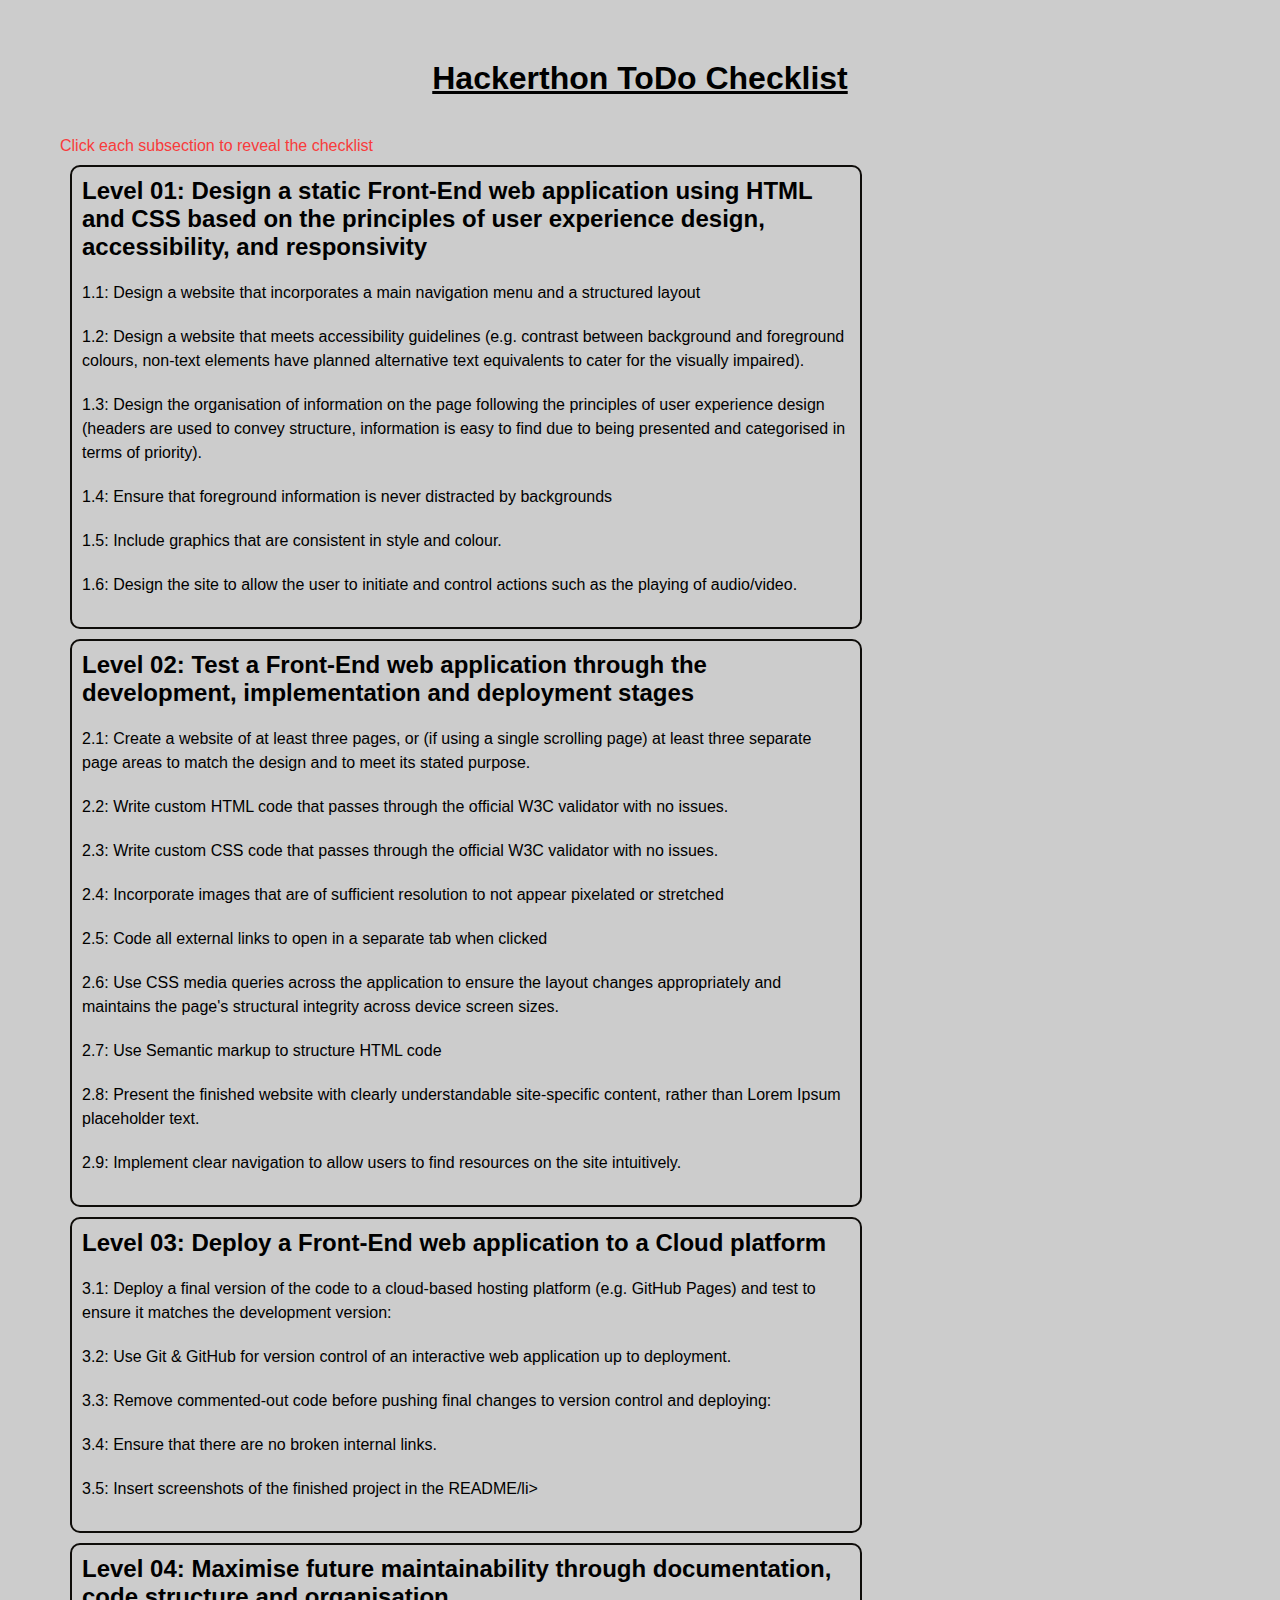
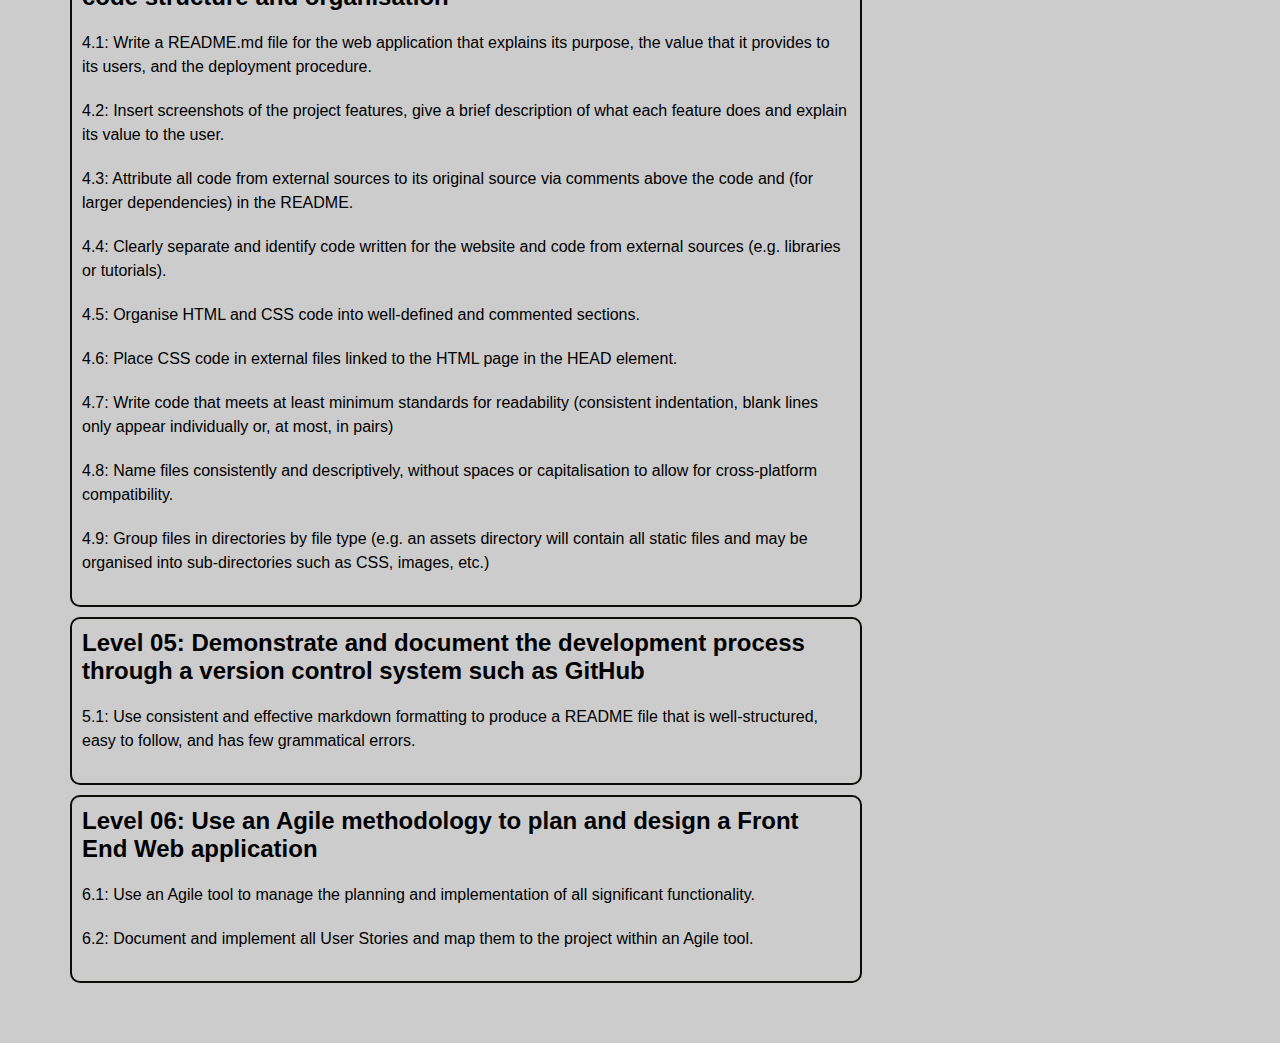
<file: index.html>
<!DOCTYPE html>
<html lang="en">

<head>
    <meta charset="UTF-8">
    <meta name="viewport" content="width=device-width, initial-scale=1.0">
    <title>Hackerthon ToDo Checklist</title>
    <link rel="stylesheet" href="./style.css">
</head>

<body>
    <div class="main-container">
        <h1>Hackerthon ToDo Checklist</h1>
        <p style="color: rgb(248, 59, 59);">Click each subsection to reveal the checklist</p>

        <section class="level-1-section">
            <h2>Level 01: Design a static Front-End web application using HTML and CSS based on the principles of user
                experience design, accessibility, and responsivity</h2>
            <ul class="category">
                <li class="button" onclick="toggleSubcategories('subcategories1.1')">1.1: Design a website that
                    incorporates
                    a
                    main navigation menu and a structured layout</li>
                <ul class="subcategories" id="subcategories1.1">
                    <li>
                        <input type="checkbox" class="completed" id="subcat1.1.1" />
                        <label for="subcat1.1.1">Did you ensure that the user knows which page they are at?</label>
                    </li>
                    <li>
                        <input type="checkbox" class="completed" id="subcat1.1.2" />
                        <label for="subcat1.1.2">Have your branding in place?</label>
                    </li>
                    <li>
                        <input type="checkbox" class="completed" id="subcat1.1.3" />
                        <label for="subcat1.1.3">Make sure all links are working as they should?</label>
                    </li>
                    <li>
                        <input type="checkbox" class="completed" id="subcat1.1.4" />
                        <label for="subcat1.1.4">Ensure style consistency across the site?</label>
                    </li>
                </ul>
            </ul>
            <ul class="category">
                <li class="button" onclick="toggleSubcategories('subcategories1.2')">1.2: Design a website that meets
                    accessibility guidelines (e.g.
                    contrast between background and foreground colours, non-text
                    elements have planned alternative text equivalents to cater for
                    the visually impaired).</li>
                <ul class="subcategories" id="subcategories1.2">
                    <li>
                        <input type="checkbox" class="completed" id="subcat1.2.1" />
                        <label for="subcat1.2.1">Did you give appropriate alternative (alt) text for all images?</label>
                    </li>
                    <li>
                        <input type="checkbox" class="completed" id="subcat1.2.2" />
                        <label for="subcat1.2.2">Did you test your contrast ratio?</label>
                    </li>
                    <li>
                        <input type="checkbox" class="completed" id="subcat1.2.3" />
                        <label for="subcat1.2.3">Is your font style legible?</label>
                    </li>
                    <li>
                        <input type="checkbox" class="completed" id="subcat1.2.4" />
                        <label for="subcat1.2.4">Did you consider an appropriate color scheme for the purpose of your
                            site?</label>
                    </li>
                </ul>
            </ul>
            <ul class="category">
                <li class="button" onclick="toggleSubcategories('subcategories1.3')">1.3: Design the organisation of
                    information
                    on the page following the
                    principles of user experience design (headers are used to convey
                    structure, information is easy to find due to being presented and
                    categorised in terms of priority).</li>
                <ul class="subcategories" id="subcategories1.3">
                    <li>
                        <input type="checkbox" class="completed" id="subcat1.3.1" />
                        <label for="subcat1.3.1">Does the user know the purpose of the site at first glance?</label>
                    </li>
                    <li>
                        <input type="checkbox" class="completed" id="subcat1.3.2" />
                        <label for="subcat1.3.2">Have you broken down the content into readable parts?</label>
                    </li>
                    <li>
                        <input type="checkbox" class="completed" id="subcat1.3.3" />
                        <label for="subcat1.3.3">Are any interactions expected from the user clearly understood and
                            followed?</label>
                    </li>
                    <li>
                        <input type="checkbox" class="completed" id="subcat1.3.4" />
                        <label for="subcat1.3.4">Is navigating intuitive?</label>
                    </li>
                </ul>
            </ul>
            <ul class="category">
                <li class="button" onclick="toggleSubcategories('subcategories1.4')">1.4: Ensure that foreground
                    information
                    is
                    never distracted by
                    backgrounds</li>
                <ul class="subcategories" id="subcategories1.4">
                    <li>
                        <input type="checkbox" class="completed" id="subcat1.4.1" />
                        <label for="subcat1.4.1">Is the text legible, with the background color or image not distracting
                            from
                            the content?</label>
                    </li>
                    <li>
                        <input type="checkbox" class="completed" id="subcat1.4.2" />
                        <label for="subcat1.4.2">Does the color scheme avoid distractions or impacts on
                            legibility?</label>
                    </li>
                    <li>
                        <input type="checkbox" class="completed" id="subcat1.4.3" />
                        <label for="subcat1.4.3">Are CSS animations used subtly and appropriately to meet the
                            need?</label>
                    </li>
                </ul>
            </ul>
            <ul class="category">
                <li class="button" onclick="toggleSubcategories('subcategories1.5')">1.5: Include graphics that are
                    consistent
                    in
                    style and colour.</li>
                <ul class="subcategories" id="subcategories1.5">
                    <li>
                        <input type="checkbox" class="completed" id="subcat1.5.1" />
                        <label for="subcat1.5.1">Are images and graphics consistent in size?</label>
                    </li>
                    <li>
                        <input type="checkbox" class="completed" id="subcat1.5.2" />
                        <label for="subcat1.5.2">Is the color scheme followed regarding graphics?</label>
                    </li>
                    <li>
                        <input type="checkbox" class="completed" id="subcat1.5.3" />
                        <label for="subcat1.5.3">Is there overall consistency across the site?</label>
                    </li>

                </ul>
            </ul>
            <ul class="category">
                <li class="button" onclick="toggleSubcategories('subcategories1.6')">1.6: Design the site to allow the
                    user
                    to
                    initiate and control actions
                    such as the playing of audio/video.</li>
                <ul class="subcategories" id="subcategories1.6">
                    <li>
                        <input type="checkbox" class="completed" id="subcat1.6.1" />
                        <label for="subcat1.6.1">Does the video refrain from autoplay, allowing users to choose whether
                            or
                            not
                            it plays?</label>
                    </li>
                    <li>
                        <input type="checkbox" class="completed" id="subcat1.6.2" />
                        <label for="subcat1.6.2">Is the iframe responsive across screens?</label>
                    </li>
                    <li>
                        <input type="checkbox" class="completed" id="subcat1.6.3" />
                        <label for="subcat1.6.3">If audio is used, can users control whether or not it plays?</label>
                    </li>
                </ul>
            </ul>
        </section>

        <section class="level-2-section">
            <h2>Level 02: Test a Front-End web application through the development,
                implementation and deployment stages</h2>
            <ul class="category">
                <li class="button" onclick="toggleSubcategories('subcategories2.1')">2.1: Create a website of at least
                    three
                    pages, or (if using a single
                    scrolling page) at least three separate page areas to match the
                    design and to meet its stated purpose.</li>
                <ul class="subcategories" id="subcategories2.1">
                    <li>
                        <input type="checkbox" class="completed" id="subcat2.1.1" />
                        <label for="subcat2.1.1">Have you coded them so they are not identical across three, differing
                            from
                            one
                            another?</label>
                    </li>
                    <li>
                        <input type="checkbox" class="completed" id="subcat2.1.2" />
                        <label for="subcat2.1.2">Do your pages have a clear purpose, beyond the structured design of the
                            usual
                            (Navbar, Footer, etc)?</label>
                    </li>
                </ul>
            </ul>
            <ul class="category">
                <li class="button" onclick="toggleSubcategories('subcategories2.2')">2.2: Write custom HTML code that
                    passes
                    through the official W3C
                    validator with no issues.</li>
                <ul class="subcategories" id="subcategories2.2">
                    <li>
                        <input type="checkbox" class="completed" id="subcat2.2.1" />
                        <label for="subcat2.2.1"><a href="https://jigsaw.w3.org/css-validator" target="_blank">W3 HTML
                                Validator</a></label>
                    </li>
                    <li>
                        <input type="checkbox" class="completed" id="subcat2.2.2" />
                        <label for="subcat2.2.2">Have you cleared all errors?</label>
                    </li>
                    <li>
                        <input type="checkbox" class="completed" id="subcat2.2.3" />
                        <label for="subcat2.2.3">Did you try not to leave any warnings?</label>
                    </li>
                </ul>
            </ul>
            <ul class="category">
                <li class="button" onclick="toggleSubcategories('subcategories2.3')">2.3: Write custom CSS code that
                    passes
                    through the official W3C
                    validator with no issues.</li>
                <ul class="subcategories" id="subcategories2.3">
                    <li>
                        <input type="checkbox" class="completed" id="subcat2.3.1" />
                        <label for="subcat2.3.1"><a href="https://validator.w3.org/" target="_blank">W3 CSS
                                Validator</a></label>
                    </li>
                    <li>
                        <input type="checkbox" class="completed" id="subcat2.3.2" />
                        <label for="subcat2.3.2">Have you cleared all errors?</label>
                    </li>
                    <li>
                        <input type="checkbox" class="completed" id="subcat2.3.3" />
                        <label for="subcat2.3.3">Did you try not to leave any warnings?</label>
                    </li>
                </ul>
            </ul>
            <ul class="category">
                <li class="button" onclick="toggleSubcategories('subcategories2.4')">2.4: Incorporate images that are of
                    sufficient resolution to not appear
                    pixelated or stretched</li>
                <ul class="subcategories" id="subcategories2.4">
                    <li>
                        <input type="checkbox" class="completed" id="subcat2.4.1" />
                        <label for="subcat2.4.1">Did you ensure that images are of excellent quality?</label>
                    </li>
                    <li>
                        <input type="checkbox" class="completed" id="subcat2.4.2" />
                        <label for="subcat2.4.2">Did you use CSS to ensure responsiveness for the images?</label>
                    </li>
                </ul>
            </ul>
            <ul class="category">
                <li class="button" onclick="toggleSubcategories('subcategories2.5')">2.5: Code all external links to
                    open in
                    a
                    separate tab when clicked</li>
                <ul class="subcategories" id="subcategories2.5">
                    <li>
                        <input type="checkbox" class="completed" id="subcat2.5.1" />
                        <label for="subcat2.5.1">Have you coded all external links to open in a separate tab when
                            clicked?</label>
                    </li>
                    <li>
                        <input type="checkbox" class="completed" id="subcat2.5.2" />
                        <label for="subcat2.5.2">Did you ensure that when users click on external links, they open in a
                            separate
                            tab?</label>
                    </li>
                </ul>
            </ul>
            <ul class="category">
                <li class="button" onclick="toggleSubcategories('subcategories2.6')">2.6: Use CSS media queries across
                    the
                    application to ensure the
                    layout changes appropriately and maintains the page's
                    structural integrity across device screen sizes.</li>
                <ul class="subcategories" id="subcategories2.6">
                    <li>
                        <input type="checkbox" class="completed" id="subcat2.6.1" />
                        <label for="subcat2.6.1">When testing the responsiveness of your site, have you checked how it
                            displays
                            on all screen sizes?</label>
                    </li>
                    <li>
                        <input type="checkbox" class="completed" id="subcat2.6.2" />
                        <label for="subcat2.6.2">Did you utilize DevTools to examine how your site appears across
                            various
                            devices during responsiveness testing?</label>
                    </li>
                </ul>
            </ul>
            <ul class="category">
                <li class="button" onclick="toggleSubcategories('subcategories2.7')">2.7: Use Semantic markup to
                    structure
                    HTML code</li>
                <ul class="subcategories" id="subcategories2.7">
                    <li>
                        <input type="checkbox" class="completed" id="subcat2.7.1" />
                        <label for="subcat2.7.1">Have you used Semantic markup to structure the HTML code of your
                            website?</label>
                    </li>
                    <li>
                        <input type="checkbox" class="completed" id="subcat2.7.2" />
                        <label for="subcat2.7.2">Did you ensure that Semantic markup was utilized for structuring the
                            HTML
                            code?</label>
                    </li>
                </ul>
            </ul>
            <ul class="category">
                <li class="button" onclick="toggleSubcategories('subcategories2.8')">2.8: Present the finished website
                    with
                    clearly understandable
                    site-specific content, rather than Lorem Ipsum placeholder text.</li>
                <ul class="subcategories" id="subcategories2.8">
                    <li>
                        <input type="checkbox" class="completed" id="subcat2.8.1" />
                        <label for="subcat2.8.1">Have you made sure that all content, even if fictional, appears
                            polished
                            and
                            finished on the site?</label>
                    </li>
                    <li>
                        <input type="checkbox" class="completed" id="subcat2.8.2" />
                        <label for="subcat2.8.2">Did you refrain from using Lorem Ipsum and opt for relevant content
                            that
                            aligns
                            with the project's purpose?</label>
                    </li>
                    <li>
                        <input type="checkbox" class="completed" id="subcat2.8.3" />
                        <label for="subcat2.8.3">Have you ensured that all included content on the site is relevant to
                            the
                            project's purpose to the best of your ability?</label>
                    </li>
                </ul>
            </ul>
            <ul class="category">
                <li class="button" onclick="toggleSubcategories('subcategories2.9')">2.9: Implement clear navigation to
                    allow
                    users to find resources
                    on the site intuitively.</li>
                <ul class="subcategories" id="subcategories2.9">
                    <li>
                        <input type="checkbox" class="completed" id="subcat2.9.1" />
                        <label for="subcat2.9.1"><a
                                href="https://www.optimizesmart.com/website-navigation-best-practices/"
                                target="_blank">Useful Resources</a></label>
                    </li>
                    <li>
                        <input type="checkbox" class="completed" id="subcat2.9.2" />
                        <label for="subcat2.9.2">Have you implemented clear navigation on the site to ensure that users
                            can
                            intuitively find resources?</label>
                    </li>
                    <li>
                        <input type="checkbox" class="completed" id="subcat2.9.3" />
                        <label for="subcat2.9.3">Did you ensure that the navigation system implemented allows users to
                            easily
                            locate resources on the site?</label>
                    </li>
                </ul>
            </ul>
        </section>

        <section class="level-3-section">
            <h2>Level 03: Deploy a Front-End web application to a Cloud platform</h2>
            <ul class="category">
                <li class="button" onclick="toggleSubcategories('subcategories3.1')">3.1: Deploy a final version of the
                    code
                    to a cloud-based hosting
                    platform (e.g. GitHub Pages) and test to ensure it matches the
                    development version:</li>
                <ul class="subcategories" id="subcategories3.1">
                    <li>
                        <input type="checkbox" class="completed" id="subcat3.1.1" />
                        <label for="subcat3.1.1">Have you deployed the final version of your code to a cloud-based
                            hosting
                            platform, such as GitHub Pages?
                        </label>
                    </li>
                    <li>
                        <input type="checkbox" class="completed" id="subcat3.1.2" />
                        <label for="subcat3.1.2">Did you thoroughly test the deployed version to ensure it matches the
                            development version?</label>
                    </li>
                </ul>
            </ul>
            <ul class="category">
                <li class="button" onclick="toggleSubcategories('subcategories3.2')">3.2: Use Git & GitHub for version
                    control of an interactive web
                    application up to deployment.</li>
                <ul class="subcategories" id="subcategories3.2">
                    <li>
                        <input type="checkbox" class="completed" id="subcat3.2.2" />
                        <label for="subcat3.2.2">Have you utilized Git and GitHub for version control of the interactive
                            web
                            application up to deployment?</label>
                    </li>
                    <li>
                        <input type="checkbox" class="completed" id="subcat3.2.3" />
                        <label for="subcat3.2.3">Did you ensure that Git and GitHub were used effectively for managing
                            versions of the interactive web application, including deployment?</label>
                    </li>
                </ul>
            </ul>
            <ul class="category">
                <li class="button" onclick="toggleSubcategories('subcategories3.3')">3.3: Remove commented-out code
                    before
                    pushing final
                    changes to version control and deploying:</li>
                <ul class="subcategories" id="subcategories3.3">
                    <li>
                        <input type="checkbox" class="completed" id="subcat3.3.2" />
                        <label for="subcat3.3.2">Have you removed all commented-out code before pushing your final
                            changes
                            to version control and deploying?</label>
                    </li>
                    <li>
                        <input type="checkbox" class="completed" id="subcat3.3.3" />
                        <label for="subcat3.3.3">Did you ensure that no commented-out code remains in the project before
                            pushing the final changes to version control and deploying?</label>
                    </li>
                </ul>
            </ul>
            <ul class="category">
                <li class="button" onclick="toggleSubcategories('subcategories3.4')">3.4: Ensure that there are no
                    broken
                    internal links.</li>
                <ul class="subcategories" id="subcategories3.4">
                    <li>
                        <input type="checkbox" class="completed" id="subcat3.4.1" />
                        <label for="subcat3.4.1">Have you thoroughly checked for any broken internal links within the
                            project?</label>
                    </li>
                    <li>
                        <input type="checkbox" class="completed" id="subcat3.4.2" />
                        <label for="subcat3.4.2">Did you verify that all internal links are functioning correctly and
                            there
                            are no broken ones within the project?</label>
                    </li>
                </ul>
            </ul>
            <ul class="category">
                <li class="button" onclick="toggleSubcategories('subcategories3.5')">3.5: Insert screenshots of the
                    finished
                    project in the README/li>
                    <ul class="subcategories" id="subcategories3.5">
                        <li>
                            <input type="checkbox" class="completed" id="subcat3.5.1" />
                            <label for="subcat3.5.1">Have you inserted screenshots of the finished project within the
                                README
                                file?</label>
                        </li>
                        <li>
                            <input type="checkbox" class="completed" id="subcat3.5.2" />
                            <label for="subcat3.5.2">Did you ensure that the README includes screenshots depicting the
                                final
                                appearance and functionality of the project?</label>
                        </li>
                    </ul>
            </ul>
        </section>

        <section class="level-4-section">
            <h2>Level 04: Maximise future maintainability through documentation, code
                structure and organisation</h2>
            <ul class="category">
                <li class="button" onclick="toggleSubcategories('subcategories4.1')">4.1: Write a README.md file for the
                    web
                    application that
                    explains its purpose, the value that it provides to its users,
                    and the deployment procedure.</li>
                <ul class="subcategories" id="subcategories4.1">
                    <li>
                        <input type="checkbox" class="completed" id="subcat4.1.1" />
                        <label for="subcat4.1.1">Have you composed a README.md file for the web application, detailing
                            its
                            purpose and the value it offers to users?</label>
                    </li>
                    <li>
                        <input type="checkbox" class="completed" id="subcat4.1.2" />
                        <label for="subcat4.1.2">Does the README.md file include a comprehensive deployment procedure,
                            outlining each step required to deploy the application successfully?</label>
                    </li>
                    <li>
                        <input type="checkbox" class="completed" id="subcat4.1.3" />
                        <label for="subcat4.1.3">Did you revise the deployment procedure in the README to ensure it
                            aligns
                            with the steps outlined in the walkthrough?</label>
                    </li>
                </ul>
            </ul>
            <ul class="category">
                <li class="button" onclick="toggleSubcategories('subcategories4.2')">4.2: Insert screenshots of the
                    project
                    features, give a brief
                    description of what each feature does and explain its value
                    to the user.</li>
                <ul class="subcategories" id="subcategories4.2">
                    <li>
                        <input type="checkbox" class="completed" id="subcat4.2.1" />
                        <label for="subcat4.2.1">Have you captured screenshots of all the project features?</label>
                    </li>
                    <li>
                        <input type="checkbox" class="completed" id="subcat4.2.2" />
                        <label for="subcat4.2.2">Is there a brief description accompanying each screenshot, explaining
                            what
                            the feature does?</label>
                    </li>
                    <li>
                        <input type="checkbox" class="completed" id="subcat4.2.3" />
                        <label for="subcat4.2.3">Did you provide an explanation of the value each feature offers to the
                            user
                            in the README file?</label>
                    </li>
                </ul>
            </ul>
            <ul class="category">
                <li class="button" onclick="toggleSubcategories('subcategories4.3')">4.3: Attribute all code from
                    external
                    sources to its original source
                    via comments above the code and (for larger dependencies) in
                    the README.</li>
                <ul class="subcategories" id="subcategories4.3">
                    <li>
                        <input type="checkbox" class="completed" id="subcat4.3.1" />
                        <label for="subcat4.3.1">Have you attributed all code from external sources with comments above
                            the
                            code?</label>
                    </li>
                    <li>
                        <input type="checkbox" class="completed" id="subcat4.3.2" />
                        <label for="subcat4.3.2">For larger dependencies, have you documented their original sources in
                            the
                            README file?</label>
                    </li>
                    <li>
                        <input type="checkbox" class="completed" id="subcat4.3.3" />
                        <label for="subcat4.3.3">Are you transparent about any resources used in your project, including
                            research purposes?</label>
                    </li>
                </ul>
            </ul>
            <ul class="category">
                <li class="button" onclick="toggleSubcategories('subcategories4.4')">4.4: Clearly separate and identify
                    code
                    written for the website and
                    code from external sources (e.g. libraries or tutorials).</li>
                <ul class="subcategories" id="subcategories4.4">
                    <li>
                        <input type="checkbox" class="completed" id="subcat4.4.1" />
                        <label for="subcat4.4.1">Have you clearly separated and identified the code written for the
                            website
                            from code borrowed from external sources?</label>
                    </li>
                    <li>
                        <input type="checkbox" class="completed" id="subcat4.4.2" />
                        <label for="subcat4.4.2">Are you transparent about each piece of borrowed code by utilizing
                            comments?</label>
                    </li>
                    <li>
                        <input type="checkbox" class="completed" id="subcat4.4.3" />
                        <label for="subcat4.4.3">Have you included the source of external code in the "Reference"
                            section of
                            the README?</label>
                    </li>
                </ul>
            </ul>
            <ul class="category">
                <li class="button" onclick="toggleSubcategories('subcategories4.5')">4.5: Organise HTML and CSS code
                    into
                    well-defined and commented
                    sections.</li>
                <ul class="subcategories" id="subcategories4.5">
                    <li>
                        <input type="checkbox" class="completed" id="subcat4.5.1" />
                        <label for="subcat4.5.1">Have you organized the HTML and CSS code into well-defined
                            sections?</label>
                    </li>
                    <li>
                        <input type="checkbox" class="completed" id="subcat4.5.2" />
                        <label for="subcat4.5.2">Did you use comments to describe features or any other relevant
                            information
                            in your code?</label>
                    </li>
                    <li>
                        <input type="checkbox" class="completed" id="subcat4.5.3" />
                        <label for="subcat4.5.3">Is your code properly organized for readability and
                            maintenance?</label>
                    </li>
                </ul>
            </ul>
            <ul class="category">
                <li class="button" onclick="toggleSubcategories('subcategories4.6')">4.6: Place CSS code in external
                    files
                    linked to the HTML page in the
                    HEAD element.</li>
                <ul class="subcategories" id="subcategories4.6">
                    <li>
                        <input type="checkbox" class="completed" id="subcat4.6.1" />
                        <label for="subcat4.6.1">Have you placed all CSS code in external files?</label>
                    </li>
                    <li>
                        <input type="checkbox" class="completed" id="subcat4.6.2" />
                        <label for="subcat4.6.2">Are these external CSS files properly linked to the HTML page in the
                            HEAD
                            element and functioning as intended?</label>
                    </li>
                </ul>
            </ul>
            <ul class="category">
                <li class="button" onclick="toggleSubcategories('subcategories7')">4.7: Write code that meets at least
                    minimum standards for
                    readability (consistent indentation, blank lines only appear
                    individually or, at most, in pairs)</li>
                <ul class="subcategories" id="subcategories7">
                    <li>
                        <input type="checkbox" class="completed" id="subcat4.7.1" />
                        <label for="subcat4.7.1">Have you utilized Beautifier to ensure consistent indentation and
                            formatting in your code?</label>
                    </li>
                    <li>
                        <input type="checkbox" class="completed" id="subcat4.7.2" />
                        <label for="subcat4.7.2">Are blank lines appearing only individually or, at most, in pairs
                            throughout your code for improved readability?</label>
                    </li>
                </ul>
            </ul>
            <ul class="category">
                <li class="button" onclick="toggleSubcategories('subcategories4.8')">4.8: Name files consistently and
                    descriptively, without spaces or
                    capitalisation to allow for cross-platform compatibility.</li>
                <ul class="subcategories" id="subcategories4.8">
                    <li>
                        <input type="checkbox" class="completed" id="subcat4.8.1" />
                        <label for="subcat4.8.1">Have you named all files consistently and descriptively, avoiding
                            spaces
                            and capitalization to ensure cross-platform compatibility?</label>
                    </li>
                    <li>
                        <input type="checkbox" class="completed" id="subcat4.8.2" />
                        <label for="subcat4.8.2">Are your file names following a uniform naming convention for better
                            organization and clarity?</label>
                    </li>
                </ul>
            </ul>
            <ul class="category">
                <li class="button" onclick="toggleSubcategories('subcategories4.9')">4.9: Group files in directories by
                    file
                    type (e.g. an assets directory
                    will contain all static files and may be organised into
                    sub-directories such as CSS, images, etc.)</li>
                <ul class="subcategories" id="subcategories4.9">
                    <li>
                        <input type="checkbox" class="completed" id="subcat4.9.1" />
                        <label for="subcat4.9.1">Have you sorted all files by file type and organized them into relevant
                            folders?</label>
                    </li>
                    <li>
                        <input type="checkbox" class="completed" id="subcat4.9.2" />
                        <label for="subcat4.9.2">Is the directory structure kept simple and easy to navigate for better
                            organization?</label>
                    </li>
                    <li>
                        <input type="checkbox" class="completed" id="subcat4.8.3" />
                        <label for="subcat4.8.3">Have you ensured that all included content on the site is relevant to
                            the
                            project's purpose to the best of your ability?</label>
                    </li>
                </ul>
            </ul>
        </section>

        <section class="level-5-section">
            <h2>Level 05: Demonstrate and document the development process through a
                version control system such as GitHub</h2>
            <ul class="category">
                <li class="button" onclick="toggleSubcategories('subcategories5.1')">5.1: Use consistent and effective
                    markdown formatting to produce a
                    README file that is well-structured, easy to follow, and has few
                    grammatical errors.</li>
                <ul class="subcategories" id="subcategories5.1">
                    <li>
                        <input type="checkbox" class="completed" id="subcat5.1.1" />
                        <label for="subcat5.1.1"><a
                                href="https://github.com/tchapi/markdown-cheatsheet/blob/master/README.md"
                                target="_blank">Useful
                                resources</a></label>
                    </li>
                    <li>
                        <input type="checkbox" class="completed" id="subcat5.1.2" />
                        <label for="subcat5.1.2">Have you used consistent and effective markdown formatting throughout
                            the
                            README file?</label>
                    </li>
                    <li>
                        <input type="checkbox" class="completed" id="subcat5.1.3" />
                        <label for="subcat5.1.3">Is the README file well-structured, easy to follow, and free from
                            grammatical errors?</label>
                    </li>
                    <li>
                        <input type="checkbox" class="completed" id="subcat5.1.4" />
                        <label for="subcat5.1.4">Have you ensured that the README file has a clear and logical flow of
                            information?</label>
                    </li>
                    <li>
                        <input type="checkbox" class="completed" id="subcat5.1.5" />
                        <label for="subcat5.1.5">Are all sections of the README file appropriately labeled and
                            organized?</label>
                    </li>
                </ul>
            </ul>
        </section>

        <section class="level-6-section">
            <h2>Level 06: Use an Agile methodology to plan and design a Front End Web
                application</h2>
            <ul class="category">
                <li class="button" onclick="toggleSubcategories('subcategories6.1')">6.1: Use an Agile tool to manage
                    the
                    planning and implementation
                    of all significant functionality.</li>
                <ul class="subcategories" id="subcategories6.1">
                    <li>
                        <input type="checkbox" class="completed" id="subcat6.1.1" />
                        <label for="subcat6.1.1">Have you utilized an Agile tool to manage the planning and
                            implementation
                            of all significant functionality?</label>
                    </li>
                    <li>
                        <input type="checkbox" class="completed" id="subcat6.1.2" />
                        <label for="subcat6.1.2">Is the Agile tool being effectively used to track progress, assign
                            tasks,
                            and manage the development process?</label>
                    </li>
                    <li>
                        <input type="checkbox" class="completed" id="subcat6.1.3" />
                        <label for="subcat6.1.3">Are all team members actively engaged with the Agile tool, providing
                            updates and feedback as necessary?</label>
                    </li>
                    <li>
                        <input type="checkbox" class="completed" id="subcat6.1.4" />
                        <label for="subcat6.1.4">Have you organized tasks into sprints or iterations within the Agile
                            tool
                            to facilitate iterative development?</label>
                    </li>
                    <li>
                        <input type="checkbox" class="completed" id="subcat6.1.5" />
                        <label for="subcat6.1.5">Are user stories, tasks, and acceptance criteria clearly defined and
                            documented within the Agile tool?</label>
                    </li>
                </ul>
            </ul>
            <ul class="category">
                <li class="button" onclick="toggleSubcategories('subcategories6.2')">6.2: Document and implement all
                    User
                    Stories and map them to the
                    project within an Agile tool.</li>
                <ul class="subcategories" id="subcategories6.2">
                    <li>
                        <input type="checkbox" class="completed" id="subcat6.2.1" />
                        <label for="subcat6.2.1">Have all User Stories been thoroughly documented, including their
                            acceptance criteria and any dependencies?</label>
                    </li>
                    <li>
                        <input type="checkbox" class="completed" id="subcat6.2.2" />
                        <label for="subcat6.2.2">Are User Stories effectively mapped to the project within the chosen
                            Agile
                            tool, ensuring clear visibility and tracking?</label>
                    </li>
                    <li>
                        <input type="checkbox" class="completed" id="subcat6.2.3" />
                        <label for="subcat6.2.3">Have User Stories been prioritized based on their importance and value
                            to
                            the project?</label>
                    </li>
                    <li>
                        <input type="checkbox" class="completed" id="subcat6.2.4" />
                        <label for="subcat6.2.4">Are User Stories regularly reviewed and updated as needed throughout
                            the
                            development process?</label>
                    </li>
                    <li>
                        <input type="checkbox" class="completed" id="subcat6.2.5" />
                        <label for="subcat6.2.5">Are User Stories broken down into manageable tasks and assigned to team
                            members within the Agile tool?</label>
                    </li>
                </ul>
            </ul>
        </section>
    </div>
    <script>
        function toggleSubcategories(id) {
            var subcategories = document.getElementById(id);
            subcategories.style.display = (subcategories.style.display === 'none' || subcategories.style.display ===
                '') ? 'block' : 'none';
        }
    </script>
</body>

</html>
</file>
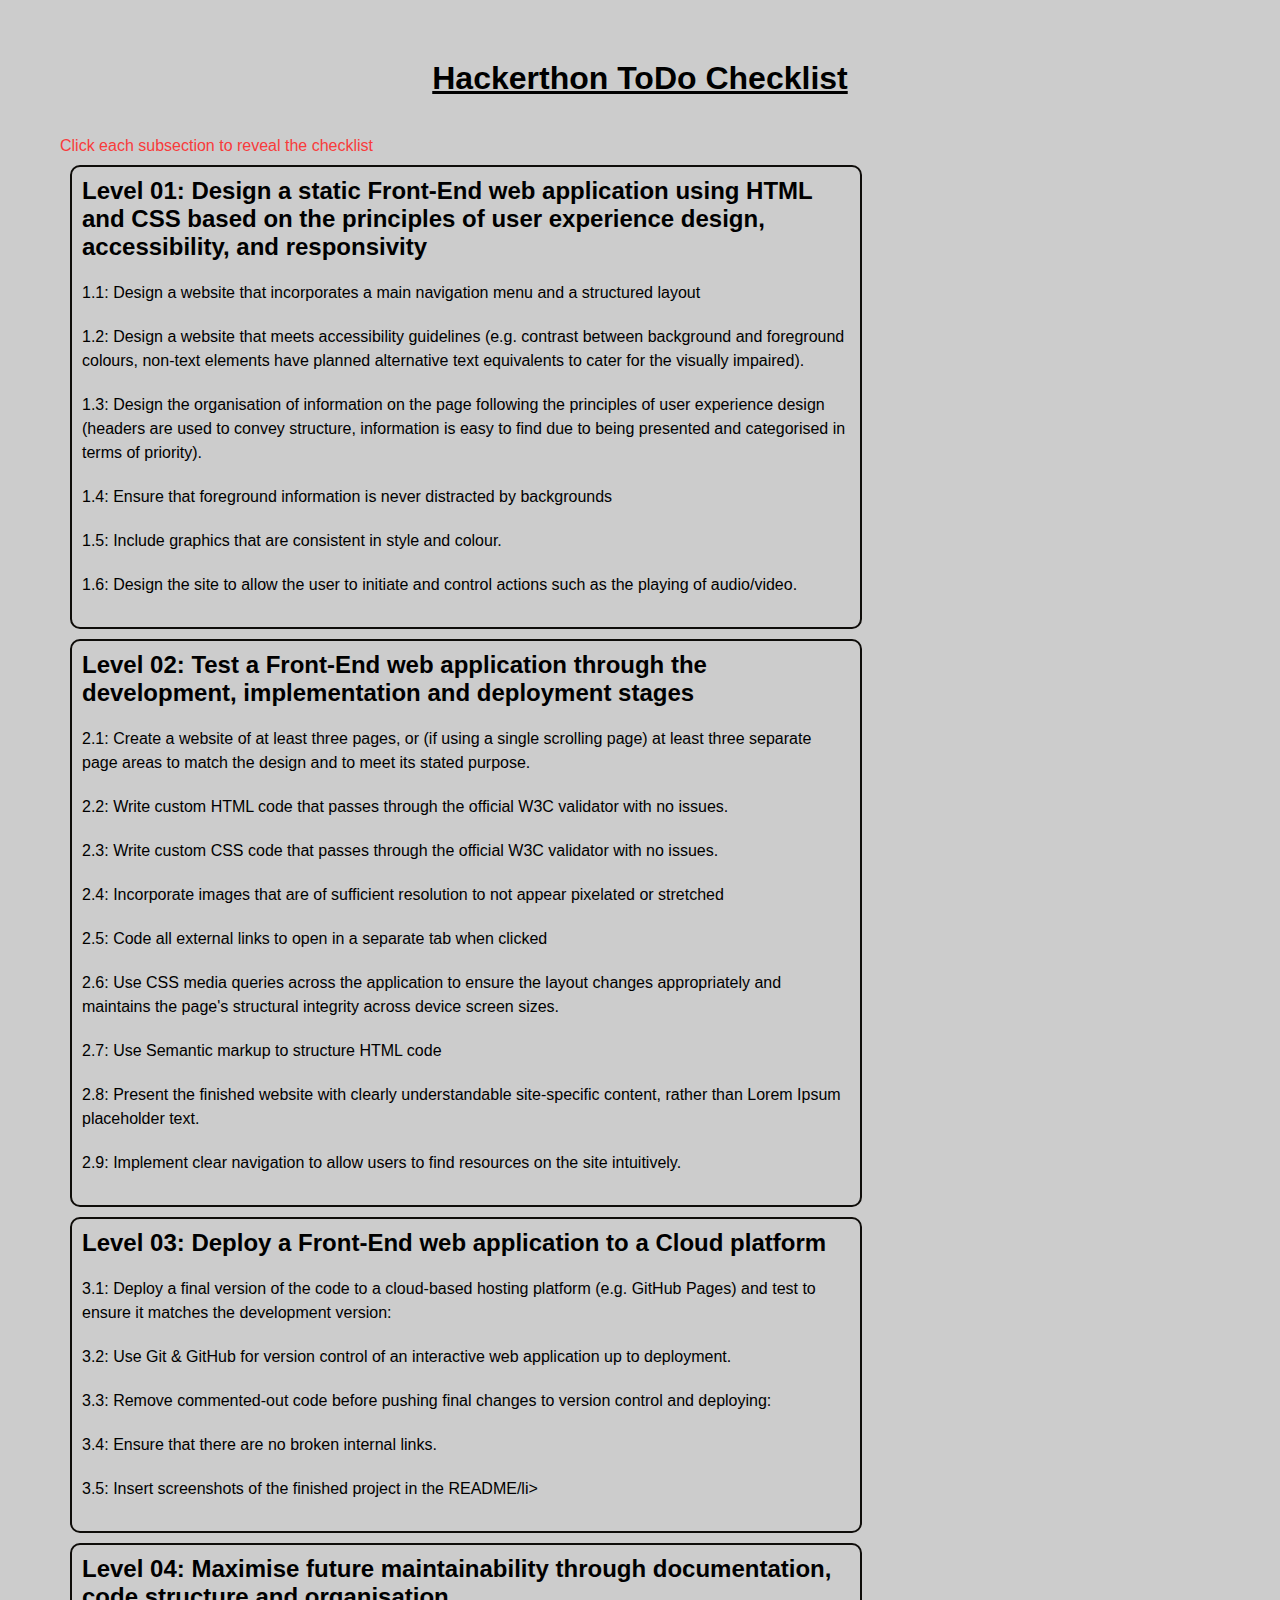
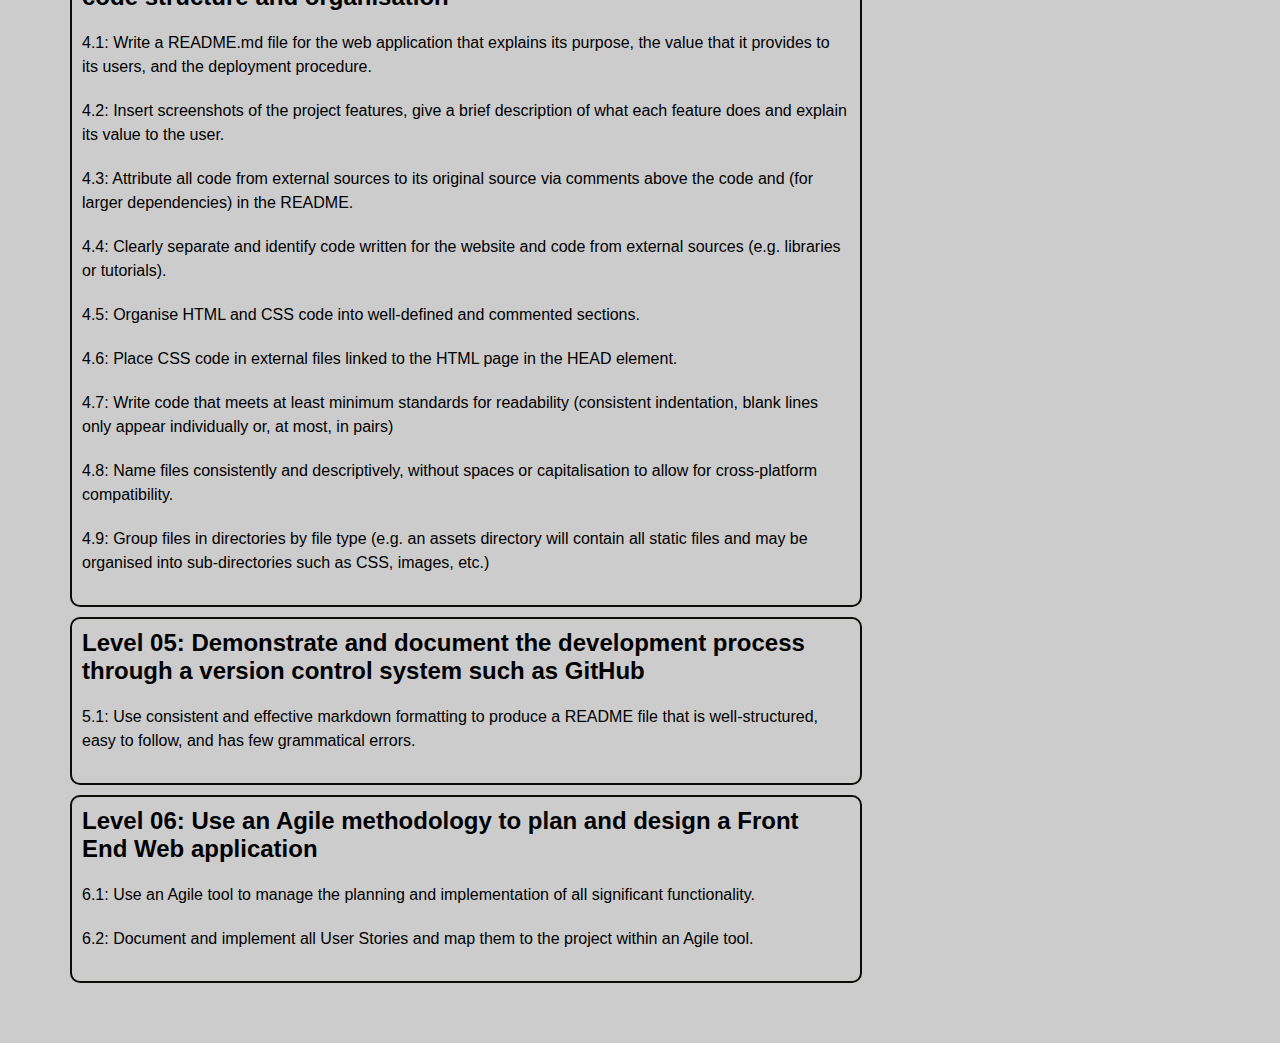
<file: Templates/index.html>
<!DOCTYPE html>
<html lang="en">

<head>
    <meta charset="UTF-8">
    <meta name="viewport" content="width=device-width, initial-scale=1.0">
    <title>Hackerthon ToDo Checklist</title>
    <link rel="stylesheet" href="./../assets/css/style.css">
</head>

<body>
    <div class="main-container">
        <h1>Hackerthon ToDo Checklist</h1>
        <p style="color: rgb(248, 59, 59);">Click each subsection to reveal the checklist</p>

        <section class="level-1-section">
            <h2>Level 01: Design a static Front-End web application using HTML and CSS based on the principles of user
                experience design, accessibility, and responsivity</h2>
            <ul class="category">
                <li class="button" onclick="toggleSubcategories('subcategories1.1')">1.1: Design a website that
                    incorporates
                    a
                    main navigation menu and a structured layout</li>
                <ul class="subcategories" id="subcategories1.1">
                    <li>
                        <input type="checkbox" class="completed" id="subcat1.1.1" />
                        <label for="subcat1.1.1">Did you ensure that the user knows which page they are at?</label>
                    </li>
                    <li>
                        <input type="checkbox" class="completed" id="subcat1.1.2" />
                        <label for="subcat1.1.2">Have your branding in place?</label>
                    </li>
                    <li>
                        <input type="checkbox" class="completed" id="subcat1.1.3" />
                        <label for="subcat1.1.3">Make sure all links are working as they should?</label>
                    </li>
                    <li>
                        <input type="checkbox" class="completed" id="subcat1.1.4" />
                        <label for="subcat1.1.4">Ensure style consistency across the site?</label>
                    </li>
                </ul>
            </ul>
            <ul class="category">
                <li class="button" onclick="toggleSubcategories('subcategories1.2')">1.2: Design a website that meets
                    accessibility guidelines (e.g.
                    contrast between background and foreground colours, non-text
                    elements have planned alternative text equivalents to cater for
                    the visually impaired).</li>
                <ul class="subcategories" id="subcategories1.2">
                    <li>
                        <input type="checkbox" class="completed" id="subcat1.2.1" />
                        <label for="subcat1.2.1">Did you give appropriate alternative (alt) text for all images?</label>
                    </li>
                    <li>
                        <input type="checkbox" class="completed" id="subcat1.2.2" />
                        <label for="subcat1.2.2">Did you test your contrast ratio?</label>
                    </li>
                    <li>
                        <input type="checkbox" class="completed" id="subcat1.2.3" />
                        <label for="subcat1.2.3">Is your font style legible?</label>
                    </li>
                    <li>
                        <input type="checkbox" class="completed" id="subcat1.2.4" />
                        <label for="subcat1.2.4">Did you consider an appropriate color scheme for the purpose of your
                            site?</label>
                    </li>
                </ul>
            </ul>
            <ul class="category">
                <li class="button" onclick="toggleSubcategories('subcategories1.3')">1.3: Design the organisation of
                    information
                    on the page following the
                    principles of user experience design (headers are used to convey
                    structure, information is easy to find due to being presented and
                    categorised in terms of priority).</li>
                <ul class="subcategories" id="subcategories1.3">
                    <li>
                        <input type="checkbox" class="completed" id="subcat1.3.1" />
                        <label for="subcat1.3.1">Does the user know the purpose of the site at first glance?</label>
                    </li>
                    <li>
                        <input type="checkbox" class="completed" id="subcat1.3.2" />
                        <label for="subcat1.3.2">Have you broken down the content into readable parts?</label>
                    </li>
                    <li>
                        <input type="checkbox" class="completed" id="subcat1.3.3" />
                        <label for="subcat1.3.3">Are any interactions expected from the user clearly understood and
                            followed?</label>
                    </li>
                    <li>
                        <input type="checkbox" class="completed" id="subcat1.3.4" />
                        <label for="subcat1.3.4">Is navigating intuitive?</label>
                    </li>
                </ul>
            </ul>
            <ul class="category">
                <li class="button" onclick="toggleSubcategories('subcategories1.4')">1.4: Ensure that foreground
                    information
                    is
                    never distracted by
                    backgrounds</li>
                <ul class="subcategories" id="subcategories1.4">
                    <li>
                        <input type="checkbox" class="completed" id="subcat1.4.1" />
                        <label for="subcat1.4.1">Is the text legible, with the background color or image not distracting
                            from
                            the content?</label>
                    </li>
                    <li>
                        <input type="checkbox" class="completed" id="subcat1.4.2" />
                        <label for="subcat1.4.2">Does the color scheme avoid distractions or impacts on
                            legibility?</label>
                    </li>
                    <li>
                        <input type="checkbox" class="completed" id="subcat1.4.3" />
                        <label for="subcat1.4.3">Are CSS animations used subtly and appropriately to meet the
                            need?</label>
                    </li>
                </ul>
            </ul>
            <ul class="category">
                <li class="button" onclick="toggleSubcategories('subcategories1.5')">1.5: Include graphics that are
                    consistent
                    in
                    style and colour.</li>
                <ul class="subcategories" id="subcategories1.5">
                    <li>
                        <input type="checkbox" class="completed" id="subcat1.5.1" />
                        <label for="subcat1.5.1">Are images and graphics consistent in size?</label>
                    </li>
                    <li>
                        <input type="checkbox" class="completed" id="subcat1.5.2" />
                        <label for="subcat1.5.2">Is the color scheme followed regarding graphics?</label>
                    </li>
                    <li>
                        <input type="checkbox" class="completed" id="subcat1.5.3" />
                        <label for="subcat1.5.3">Is there overall consistency across the site?</label>
                    </li>

                </ul>
            </ul>
            <ul class="category">
                <li class="button" onclick="toggleSubcategories('subcategories1.6')">1.6: Design the site to allow the
                    user
                    to
                    initiate and control actions
                    such as the playing of audio/video.</li>
                <ul class="subcategories" id="subcategories1.6">
                    <li>
                        <input type="checkbox" class="completed" id="subcat1.6.1" />
                        <label for="subcat1.6.1">Does the video refrain from autoplay, allowing users to choose whether
                            or
                            not
                            it plays?</label>
                    </li>
                    <li>
                        <input type="checkbox" class="completed" id="subcat1.6.2" />
                        <label for="subcat1.6.2">Is the iframe responsive across screens?</label>
                    </li>
                    <li>
                        <input type="checkbox" class="completed" id="subcat1.6.3" />
                        <label for="subcat1.6.3">If audio is used, can users control whether or not it plays?</label>
                    </li>
                </ul>
            </ul>
        </section>

        <section class="level-2-section">
            <h2>Level 02: Test a Front-End web application through the development,
                implementation and deployment stages</h2>
            <ul class="category">
                <li class="button" onclick="toggleSubcategories('subcategories2.1')">2.1: Create a website of at least
                    three
                    pages, or (if using a single
                    scrolling page) at least three separate page areas to match the
                    design and to meet its stated purpose.</li>
                <ul class="subcategories" id="subcategories2.1">
                    <li>
                        <input type="checkbox" class="completed" id="subcat2.1.1" />
                        <label for="subcat2.1.1">Have you coded them so they are not identical across three, differing
                            from
                            one
                            another?</label>
                    </li>
                    <li>
                        <input type="checkbox" class="completed" id="subcat2.1.2" />
                        <label for="subcat2.1.2">Do your pages have a clear purpose, beyond the structured design of the
                            usual
                            (Navbar, Footer, etc)?</label>
                    </li>
                </ul>
            </ul>
            <ul class="category">
                <li class="button" onclick="toggleSubcategories('subcategories2.2')">2.2: Write custom HTML code that
                    passes
                    through the official W3C
                    validator with no issues.</li>
                <ul class="subcategories" id="subcategories2.2">
                    <li>
                        <input type="checkbox" class="completed" id="subcat2.2.1" />
                        <label for="subcat2.2.1"><a href="https://jigsaw.w3.org/css-validator" target="_blank">W3 HTML
                                Validator</a></label>
                    </li>
                    <li>
                        <input type="checkbox" class="completed" id="subcat2.2.2" />
                        <label for="subcat2.2.2">Have you cleared all errors?</label>
                    </li>
                    <li>
                        <input type="checkbox" class="completed" id="subcat2.2.3" />
                        <label for="subcat2.2.3">Did you try not to leave any warnings?</label>
                    </li>
                </ul>
            </ul>
            <ul class="category">
                <li class="button" onclick="toggleSubcategories('subcategories2.3')">2.3: Write custom CSS code that
                    passes
                    through the official W3C
                    validator with no issues.</li>
                <ul class="subcategories" id="subcategories2.3">
                    <li>
                        <input type="checkbox" class="completed" id="subcat2.3.1" />
                        <label for="subcat2.3.1"><a href="https://validator.w3.org/" target="_blank">W3 CSS
                                Validator</a></label>
                    </li>
                    <li>
                        <input type="checkbox" class="completed" id="subcat2.3.2" />
                        <label for="subcat2.3.2">Have you cleared all errors?</label>
                    </li>
                    <li>
                        <input type="checkbox" class="completed" id="subcat2.3.3" />
                        <label for="subcat2.3.3">Did you try not to leave any warnings?</label>
                    </li>
                </ul>
            </ul>
            <ul class="category">
                <li class="button" onclick="toggleSubcategories('subcategories2.4')">2.4: Incorporate images that are of
                    sufficient resolution to not appear
                    pixelated or stretched</li>
                <ul class="subcategories" id="subcategories2.4">
                    <li>
                        <input type="checkbox" class="completed" id="subcat2.4.1" />
                        <label for="subcat2.4.1">Did you ensure that images are of excellent quality?</label>
                    </li>
                    <li>
                        <input type="checkbox" class="completed" id="subcat2.4.2" />
                        <label for="subcat2.4.2">Did you use CSS to ensure responsiveness for the images?</label>
                    </li>
                </ul>
            </ul>
            <ul class="category">
                <li class="button" onclick="toggleSubcategories('subcategories2.5')">2.5: Code all external links to
                    open in
                    a
                    separate tab when clicked</li>
                <ul class="subcategories" id="subcategories2.5">
                    <li>
                        <input type="checkbox" class="completed" id="subcat2.5.1" />
                        <label for="subcat2.5.1">Have you coded all external links to open in a separate tab when
                            clicked?</label>
                    </li>
                    <li>
                        <input type="checkbox" class="completed" id="subcat2.5.2" />
                        <label for="subcat2.5.2">Did you ensure that when users click on external links, they open in a
                            separate
                            tab?</label>
                    </li>
                </ul>
            </ul>
            <ul class="category">
                <li class="button" onclick="toggleSubcategories('subcategories2.6')">2.6: Use CSS media queries across
                    the
                    application to ensure the
                    layout changes appropriately and maintains the page's
                    structural integrity across device screen sizes.</li>
                <ul class="subcategories" id="subcategories2.6">
                    <li>
                        <input type="checkbox" class="completed" id="subcat2.6.1" />
                        <label for="subcat2.6.1">When testing the responsiveness of your site, have you checked how it
                            displays
                            on all screen sizes?</label>
                    </li>
                    <li>
                        <input type="checkbox" class="completed" id="subcat2.6.2" />
                        <label for="subcat2.6.2">Did you utilize DevTools to examine how your site appears across
                            various
                            devices during responsiveness testing?</label>
                    </li>
                </ul>
            </ul>
            <ul class="category">
                <li class="button" onclick="toggleSubcategories('subcategories2.7')">2.7: Use Semantic markup to
                    structure
                    HTML code</li>
                <ul class="subcategories" id="subcategories2.7">
                    <li>
                        <input type="checkbox" class="completed" id="subcat2.7.1" />
                        <label for="subcat2.7.1">Have you used Semantic markup to structure the HTML code of your
                            website?</label>
                    </li>
                    <li>
                        <input type="checkbox" class="completed" id="subcat2.7.2" />
                        <label for="subcat2.7.2">Did you ensure that Semantic markup was utilized for structuring the
                            HTML
                            code?</label>
                    </li>
                </ul>
            </ul>
            <ul class="category">
                <li class="button" onclick="toggleSubcategories('subcategories2.8')">2.8: Present the finished website
                    with
                    clearly understandable
                    site-specific content, rather than Lorem Ipsum placeholder text.</li>
                <ul class="subcategories" id="subcategories2.8">
                    <li>
                        <input type="checkbox" class="completed" id="subcat2.8.1" />
                        <label for="subcat2.8.1">Have you made sure that all content, even if fictional, appears
                            polished
                            and
                            finished on the site?</label>
                    </li>
                    <li>
                        <input type="checkbox" class="completed" id="subcat2.8.2" />
                        <label for="subcat2.8.2">Did you refrain from using Lorem Ipsum and opt for relevant content
                            that
                            aligns
                            with the project's purpose?</label>
                    </li>
                    <li>
                        <input type="checkbox" class="completed" id="subcat2.8.3" />
                        <label for="subcat2.8.3">Have you ensured that all included content on the site is relevant to
                            the
                            project's purpose to the best of your ability?</label>
                    </li>
                </ul>
            </ul>
            <ul class="category">
                <li class="button" onclick="toggleSubcategories('subcategories2.9')">2.9: Implement clear navigation to
                    allow
                    users to find resources
                    on the site intuitively.</li>
                <ul class="subcategories" id="subcategories2.9">
                    <li>
                        <input type="checkbox" class="completed" id="subcat2.9.1" />
                        <label for="subcat2.9.1"><a
                                href="https://www.optimizesmart.com/website-navigation-best-practices/"
                                target="_blank">Useful Resources</a></label>
                    </li>
                    <li>
                        <input type="checkbox" class="completed" id="subcat2.9.2" />
                        <label for="subcat2.9.2">Have you implemented clear navigation on the site to ensure that users
                            can
                            intuitively find resources?</label>
                    </li>
                    <li>
                        <input type="checkbox" class="completed" id="subcat2.9.3" />
                        <label for="subcat2.9.3">Did you ensure that the navigation system implemented allows users to
                            easily
                            locate resources on the site?</label>
                    </li>
                </ul>
            </ul>
        </section>

        <section class="level-3-section">
            <h2>Level 03: Deploy a Front-End web application to a Cloud platform</h2>
            <ul class="category">
                <li class="button" onclick="toggleSubcategories('subcategories3.1')">3.1: Deploy a final version of the
                    code
                    to a cloud-based hosting
                    platform (e.g. GitHub Pages) and test to ensure it matches the
                    development version:</li>
                <ul class="subcategories" id="subcategories3.1">
                    <li>
                        <input type="checkbox" class="completed" id="subcat3.1.1" />
                        <label for="subcat3.1.1">Have you deployed the final version of your code to a cloud-based
                            hosting
                            platform, such as GitHub Pages?
                        </label>
                    </li>
                    <li>
                        <input type="checkbox" class="completed" id="subcat3.1.2" />
                        <label for="subcat3.1.2">Did you thoroughly test the deployed version to ensure it matches the
                            development version?</label>
                    </li>
                </ul>
            </ul>
            <ul class="category">
                <li class="button" onclick="toggleSubcategories('subcategories3.2')">3.2: Use Git & GitHub for version
                    control of an interactive web
                    application up to deployment.</li>
                <ul class="subcategories" id="subcategories3.2">
                    <li>
                        <input type="checkbox" class="completed" id="subcat3.2.2" />
                        <label for="subcat3.2.2">Have you utilized Git and GitHub for version control of the interactive
                            web
                            application up to deployment?</label>
                    </li>
                    <li>
                        <input type="checkbox" class="completed" id="subcat3.2.3" />
                        <label for="subcat3.2.3">Did you ensure that Git and GitHub were used effectively for managing
                            versions of the interactive web application, including deployment?</label>
                    </li>
                </ul>
            </ul>
            <ul class="category">
                <li class="button" onclick="toggleSubcategories('subcategories3.3')">3.3: Remove commented-out code
                    before
                    pushing final
                    changes to version control and deploying:</li>
                <ul class="subcategories" id="subcategories3.3">
                    <li>
                        <input type="checkbox" class="completed" id="subcat3.3.2" />
                        <label for="subcat3.3.2">Have you removed all commented-out code before pushing your final
                            changes
                            to version control and deploying?</label>
                    </li>
                    <li>
                        <input type="checkbox" class="completed" id="subcat3.3.3" />
                        <label for="subcat3.3.3">Did you ensure that no commented-out code remains in the project before
                            pushing the final changes to version control and deploying?</label>
                    </li>
                </ul>
            </ul>
            <ul class="category">
                <li class="button" onclick="toggleSubcategories('subcategories3.4')">3.4: Ensure that there are no
                    broken
                    internal links.</li>
                <ul class="subcategories" id="subcategories3.4">
                    <li>
                        <input type="checkbox" class="completed" id="subcat3.4.1" />
                        <label for="subcat3.4.1">Have you thoroughly checked for any broken internal links within the
                            project?</label>
                    </li>
                    <li>
                        <input type="checkbox" class="completed" id="subcat3.4.2" />
                        <label for="subcat3.4.2">Did you verify that all internal links are functioning correctly and
                            there
                            are no broken ones within the project?</label>
                    </li>
                </ul>
            </ul>
            <ul class="category">
                <li class="button" onclick="toggleSubcategories('subcategories3.5')">3.5: Insert screenshots of the
                    finished
                    project in the README/li>
                    <ul class="subcategories" id="subcategories3.5">
                        <li>
                            <input type="checkbox" class="completed" id="subcat3.5.1" />
                            <label for="subcat3.5.1">Have you inserted screenshots of the finished project within the
                                README
                                file?</label>
                        </li>
                        <li>
                            <input type="checkbox" class="completed" id="subcat3.5.2" />
                            <label for="subcat3.5.2">Did you ensure that the README includes screenshots depicting the
                                final
                                appearance and functionality of the project?</label>
                        </li>
                    </ul>
            </ul>
        </section>

        <section class="level-4-section">
            <h2>Level 04: Maximise future maintainability through documentation, code
                structure and organisation</h2>
            <ul class="category">
                <li class="button" onclick="toggleSubcategories('subcategories4.1')">4.1: Write a README.md file for the
                    web
                    application that
                    explains its purpose, the value that it provides to its users,
                    and the deployment procedure.</li>
                <ul class="subcategories" id="subcategories4.1">
                    <li>
                        <input type="checkbox" class="completed" id="subcat4.1.1" />
                        <label for="subcat4.1.1">Have you composed a README.md file for the web application, detailing
                            its
                            purpose and the value it offers to users?</label>
                    </li>
                    <li>
                        <input type="checkbox" class="completed" id="subcat4.1.2" />
                        <label for="subcat4.1.2">Does the README.md file include a comprehensive deployment procedure,
                            outlining each step required to deploy the application successfully?</label>
                    </li>
                    <li>
                        <input type="checkbox" class="completed" id="subcat4.1.3" />
                        <label for="subcat4.1.3">Did you revise the deployment procedure in the README to ensure it
                            aligns
                            with the steps outlined in the walkthrough?</label>
                    </li>
                </ul>
            </ul>
            <ul class="category">
                <li class="button" onclick="toggleSubcategories('subcategories4.2')">4.2: Insert screenshots of the
                    project
                    features, give a brief
                    description of what each feature does and explain its value
                    to the user.</li>
                <ul class="subcategories" id="subcategories4.2">
                    <li>
                        <input type="checkbox" class="completed" id="subcat4.2.1" />
                        <label for="subcat4.2.1">Have you captured screenshots of all the project features?</label>
                    </li>
                    <li>
                        <input type="checkbox" class="completed" id="subcat4.2.2" />
                        <label for="subcat4.2.2">Is there a brief description accompanying each screenshot, explaining
                            what
                            the feature does?</label>
                    </li>
                    <li>
                        <input type="checkbox" class="completed" id="subcat4.2.3" />
                        <label for="subcat4.2.3">Did you provide an explanation of the value each feature offers to the
                            user
                            in the README file?</label>
                    </li>
                </ul>
            </ul>
            <ul class="category">
                <li class="button" onclick="toggleSubcategories('subcategories4.3')">4.3: Attribute all code from
                    external
                    sources to its original source
                    via comments above the code and (for larger dependencies) in
                    the README.</li>
                <ul class="subcategories" id="subcategories4.3">
                    <li>
                        <input type="checkbox" class="completed" id="subcat4.3.1" />
                        <label for="subcat4.3.1">Have you attributed all code from external sources with comments above
                            the
                            code?</label>
                    </li>
                    <li>
                        <input type="checkbox" class="completed" id="subcat4.3.2" />
                        <label for="subcat4.3.2">For larger dependencies, have you documented their original sources in
                            the
                            README file?</label>
                    </li>
                    <li>
                        <input type="checkbox" class="completed" id="subcat4.3.3" />
                        <label for="subcat4.3.3">Are you transparent about any resources used in your project, including
                            research purposes?</label>
                    </li>
                </ul>
            </ul>
            <ul class="category">
                <li class="button" onclick="toggleSubcategories('subcategories4.4')">4.4: Clearly separate and identify
                    code
                    written for the website and
                    code from external sources (e.g. libraries or tutorials).</li>
                <ul class="subcategories" id="subcategories4.4">
                    <li>
                        <input type="checkbox" class="completed" id="subcat4.4.1" />
                        <label for="subcat4.4.1">Have you clearly separated and identified the code written for the
                            website
                            from code borrowed from external sources?</label>
                    </li>
                    <li>
                        <input type="checkbox" class="completed" id="subcat4.4.2" />
                        <label for="subcat4.4.2">Are you transparent about each piece of borrowed code by utilizing
                            comments?</label>
                    </li>
                    <li>
                        <input type="checkbox" class="completed" id="subcat4.4.3" />
                        <label for="subcat4.4.3">Have you included the source of external code in the "Reference"
                            section of
                            the README?</label>
                    </li>
                </ul>
            </ul>
            <ul class="category">
                <li class="button" onclick="toggleSubcategories('subcategories4.5')">4.5: Organise HTML and CSS code
                    into
                    well-defined and commented
                    sections.</li>
                <ul class="subcategories" id="subcategories4.5">
                    <li>
                        <input type="checkbox" class="completed" id="subcat4.5.1" />
                        <label for="subcat4.5.1">Have you organized the HTML and CSS code into well-defined
                            sections?</label>
                    </li>
                    <li>
                        <input type="checkbox" class="completed" id="subcat4.5.2" />
                        <label for="subcat4.5.2">Did you use comments to describe features or any other relevant
                            information
                            in your code?</label>
                    </li>
                    <li>
                        <input type="checkbox" class="completed" id="subcat4.5.3" />
                        <label for="subcat4.5.3">Is your code properly organized for readability and
                            maintenance?</label>
                    </li>
                </ul>
            </ul>
            <ul class="category">
                <li class="button" onclick="toggleSubcategories('subcategories4.6')">4.6: Place CSS code in external
                    files
                    linked to the HTML page in the
                    HEAD element.</li>
                <ul class="subcategories" id="subcategories4.6">
                    <li>
                        <input type="checkbox" class="completed" id="subcat4.6.1" />
                        <label for="subcat4.6.1">Have you placed all CSS code in external files?</label>
                    </li>
                    <li>
                        <input type="checkbox" class="completed" id="subcat4.6.2" />
                        <label for="subcat4.6.2">Are these external CSS files properly linked to the HTML page in the
                            HEAD
                            element and functioning as intended?</label>
                    </li>
                </ul>
            </ul>
            <ul class="category">
                <li class="button" onclick="toggleSubcategories('subcategories7')">4.7: Write code that meets at least
                    minimum standards for
                    readability (consistent indentation, blank lines only appear
                    individually or, at most, in pairs)</li>
                <ul class="subcategories" id="subcategories7">
                    <li>
                        <input type="checkbox" class="completed" id="subcat4.7.1" />
                        <label for="subcat4.7.1">Have you utilized Beautifier to ensure consistent indentation and
                            formatting in your code?</label>
                    </li>
                    <li>
                        <input type="checkbox" class="completed" id="subcat4.7.2" />
                        <label for="subcat4.7.2">Are blank lines appearing only individually or, at most, in pairs
                            throughout your code for improved readability?</label>
                    </li>
                </ul>
            </ul>
            <ul class="category">
                <li class="button" onclick="toggleSubcategories('subcategories4.8')">4.8: Name files consistently and
                    descriptively, without spaces or
                    capitalisation to allow for cross-platform compatibility.</li>
                <ul class="subcategories" id="subcategories4.8">
                    <li>
                        <input type="checkbox" class="completed" id="subcat4.8.1" />
                        <label for="subcat4.8.1">Have you named all files consistently and descriptively, avoiding
                            spaces
                            and capitalization to ensure cross-platform compatibility?</label>
                    </li>
                    <li>
                        <input type="checkbox" class="completed" id="subcat4.8.2" />
                        <label for="subcat4.8.2">Are your file names following a uniform naming convention for better
                            organization and clarity?</label>
                    </li>
                </ul>
            </ul>
            <ul class="category">
                <li class="button" onclick="toggleSubcategories('subcategories4.9')">4.9: Group files in directories by
                    file
                    type (e.g. an assets directory
                    will contain all static files and may be organised into
                    sub-directories such as CSS, images, etc.)</li>
                <ul class="subcategories" id="subcategories4.9">
                    <li>
                        <input type="checkbox" class="completed" id="subcat4.9.1" />
                        <label for="subcat4.9.1">Have you sorted all files by file type and organized them into relevant
                            folders?</label>
                    </li>
                    <li>
                        <input type="checkbox" class="completed" id="subcat4.9.2" />
                        <label for="subcat4.9.2">Is the directory structure kept simple and easy to navigate for better
                            organization?</label>
                    </li>
                    <li>
                        <input type="checkbox" class="completed" id="subcat4.8.3" />
                        <label for="subcat4.8.3">Have you ensured that all included content on the site is relevant to
                            the
                            project's purpose to the best of your ability?</label>
                    </li>
                </ul>
            </ul>
        </section>

        <section class="level-5-section">
            <h2>Level 05: Demonstrate and document the development process through a
                version control system such as GitHub</h2>
            <ul class="category">
                <li class="button" onclick="toggleSubcategories('subcategories5.1')">5.1: Use consistent and effective
                    markdown formatting to produce a
                    README file that is well-structured, easy to follow, and has few
                    grammatical errors.</li>
                <ul class="subcategories" id="subcategories5.1">
                    <li>
                        <input type="checkbox" class="completed" id="subcat5.1.1" />
                        <label for="subcat5.1.1"><a
                                href="https://github.com/tchapi/markdown-cheatsheet/blob/master/README.md"
                                target="_blank">Useful
                                resources</a></label>
                    </li>
                    <li>
                        <input type="checkbox" class="completed" id="subcat5.1.2" />
                        <label for="subcat5.1.2">Have you used consistent and effective markdown formatting throughout
                            the
                            README file?</label>
                    </li>
                    <li>
                        <input type="checkbox" class="completed" id="subcat5.1.3" />
                        <label for="subcat5.1.3">Is the README file well-structured, easy to follow, and free from
                            grammatical errors?</label>
                    </li>
                    <li>
                        <input type="checkbox" class="completed" id="subcat5.1.4" />
                        <label for="subcat5.1.4">Have you ensured that the README file has a clear and logical flow of
                            information?</label>
                    </li>
                    <li>
                        <input type="checkbox" class="completed" id="subcat5.1.5" />
                        <label for="subcat5.1.5">Are all sections of the README file appropriately labeled and
                            organized?</label>
                    </li>
                </ul>
            </ul>
        </section>

        <section class="level-6-section">
            <h2>Level 06: Use an Agile methodology to plan and design a Front End Web
                application</h2>
            <ul class="category">
                <li class="button" onclick="toggleSubcategories('subcategories6.1')">6.1: Use an Agile tool to manage
                    the
                    planning and implementation
                    of all significant functionality.</li>
                <ul class="subcategories" id="subcategories6.1">
                    <li>
                        <input type="checkbox" class="completed" id="subcat6.1.1" />
                        <label for="subcat6.1.1">Have you utilized an Agile tool to manage the planning and
                            implementation
                            of all significant functionality?</label>
                    </li>
                    <li>
                        <input type="checkbox" class="completed" id="subcat6.1.2" />
                        <label for="subcat6.1.2">Is the Agile tool being effectively used to track progress, assign
                            tasks,
                            and manage the development process?</label>
                    </li>
                    <li>
                        <input type="checkbox" class="completed" id="subcat6.1.3" />
                        <label for="subcat6.1.3">Are all team members actively engaged with the Agile tool, providing
                            updates and feedback as necessary?</label>
                    </li>
                    <li>
                        <input type="checkbox" class="completed" id="subcat6.1.4" />
                        <label for="subcat6.1.4">Have you organized tasks into sprints or iterations within the Agile
                            tool
                            to facilitate iterative development?</label>
                    </li>
                    <li>
                        <input type="checkbox" class="completed" id="subcat6.1.5" />
                        <label for="subcat6.1.5">Are user stories, tasks, and acceptance criteria clearly defined and
                            documented within the Agile tool?</label>
                    </li>
                </ul>
            </ul>
            <ul class="category">
                <li class="button" onclick="toggleSubcategories('subcategories6.2')">6.2: Document and implement all
                    User
                    Stories and map them to the
                    project within an Agile tool.</li>
                <ul class="subcategories" id="subcategories6.2">
                    <li>
                        <input type="checkbox" class="completed" id="subcat6.2.1" />
                        <label for="subcat6.2.1">Have all User Stories been thoroughly documented, including their
                            acceptance criteria and any dependencies?</label>
                    </li>
                    <li>
                        <input type="checkbox" class="completed" id="subcat6.2.2" />
                        <label for="subcat6.2.2">Are User Stories effectively mapped to the project within the chosen
                            Agile
                            tool, ensuring clear visibility and tracking?</label>
                    </li>
                    <li>
                        <input type="checkbox" class="completed" id="subcat6.2.3" />
                        <label for="subcat6.2.3">Have User Stories been prioritized based on their importance and value
                            to
                            the project?</label>
                    </li>
                    <li>
                        <input type="checkbox" class="completed" id="subcat6.2.4" />
                        <label for="subcat6.2.4">Are User Stories regularly reviewed and updated as needed throughout
                            the
                            development process?</label>
                    </li>
                    <li>
                        <input type="checkbox" class="completed" id="subcat6.2.5" />
                        <label for="subcat6.2.5">Are User Stories broken down into manageable tasks and assigned to team
                            members within the Agile tool?</label>
                    </li>
                </ul>
            </ul>
        </section>
    </div>
    <script>
        function toggleSubcategories(id) {
            var subcategories = document.getElementById(id);
            subcategories.style.display = (subcategories.style.display === 'none' || subcategories.style.display ===
                '') ? 'block' : 'none';
        }
    </script>
</body>

</html>
</file>
<file: style.css>
/*General Style */
* {
    margin: 0;
    padding: 0;
}

html,
body {
    width: 100vw;
    box-sizing: border-box;
}

.main-container {
    margin: 60px;

}

.main-container h1 {
    margin-bottom: 40px;
    text-align: center;
    text-decoration: underline;
    color: black;
}

/* Style for dropdown menus */
body {
    font-family: Arial, sans-serif;
    background-color: #ccc;
}

.category {
    margin-bottom: 20px;
    margin-top: 20px;
}

.subcategories {
    display: none;
    padding-left: 20px;
}

.subcategories li {
    list-style-type: none;
}

.category input[type="checkbox"] {
    display: none;
}

.category input[type="checkbox"]+label {
    cursor: pointer;
    display: block;
    padding: 10px 0;
}

.category input[type="checkbox"]+label::before {
    content: '';
    display: inline-block;
    width: 20px;
    height: 20px;
    border: 1px solid #e80f0f;
    border-radius: 3px;
    margin-right: 10px;
    vertical-align: middle;
}

.category input[type="checkbox"]:checked+label::before {
    background-color: #4CAF50;
    border-color: #4CAF50;
}

.completed {
    display: none;
}

.completed:checked+label::after {
    content: 'Yes';
    display: inline-block;
    background-color: #4CAF50;
    color: white;
    border-radius: 4px;
    padding: 5px 10px;
    margin-left: 10px;
}

.button {
    list-style-type: none;
    cursor: pointer;
    line-height: 1.5em;
}

.level-1-section,
.level-2-section,
.level-3-section,
.level-4-section,
.level-5-section,
.level-6-section {
    border: 2px solid rgb(14, 12, 9);
    border-radius: 10px;
    padding: 10px;
    margin: 10px;
    width: 60vw;
    position: relative;

    justify-content: center;
    align-items: center;
}
</file>
<file: assets/css/style.css>
/*General Style */
* {
    margin: 0;
    padding: 0;
}

html,
body {
    width: 100vw;
    box-sizing: border-box;
}

.main-container {
    margin: 60px;

}

.main-container h1 {
    margin-bottom: 40px;
    text-align: center;
    text-decoration: underline;
    color: black;
}

/* Style for dropdown menus */
body {
    font-family: Arial, sans-serif;
    background-color: #ccc;
}

.category {
    margin-bottom: 20px;
    margin-top: 20px;
}

.subcategories {
    display: none;
    padding-left: 20px;
}

.subcategories li {
    list-style-type: none;
}

.category input[type="checkbox"] {
    display: none;
}

.category input[type="checkbox"]+label {
    cursor: pointer;
    display: block;
    padding: 10px 0;
}

.category input[type="checkbox"]+label::before {
    content: '';
    display: inline-block;
    width: 20px;
    height: 20px;
    border: 1px solid #e80f0f;
    border-radius: 3px;
    margin-right: 10px;
    vertical-align: middle;
}

.category input[type="checkbox"]:checked+label::before {
    background-color: #4CAF50;
    border-color: #4CAF50;
}

.completed {
    display: none;
}

.completed:checked+label::after {
    content: 'Yes';
    display: inline-block;
    background-color: #4CAF50;
    color: white;
    border-radius: 4px;
    padding: 5px 10px;
    margin-left: 10px;
}

.button {
    list-style-type: none;
    cursor: pointer;
    line-height: 1.5em;
}

.level-1-section,
.level-2-section,
.level-3-section,
.level-4-section,
.level-5-section,
.level-6-section {
    border: 2px solid rgb(14, 12, 9);
    border-radius: 10px;
    padding: 10px;
    margin: 10px;
    width: 60vw;
    position: relative;

    justify-content: center;
    align-items: center;
}
</file>
